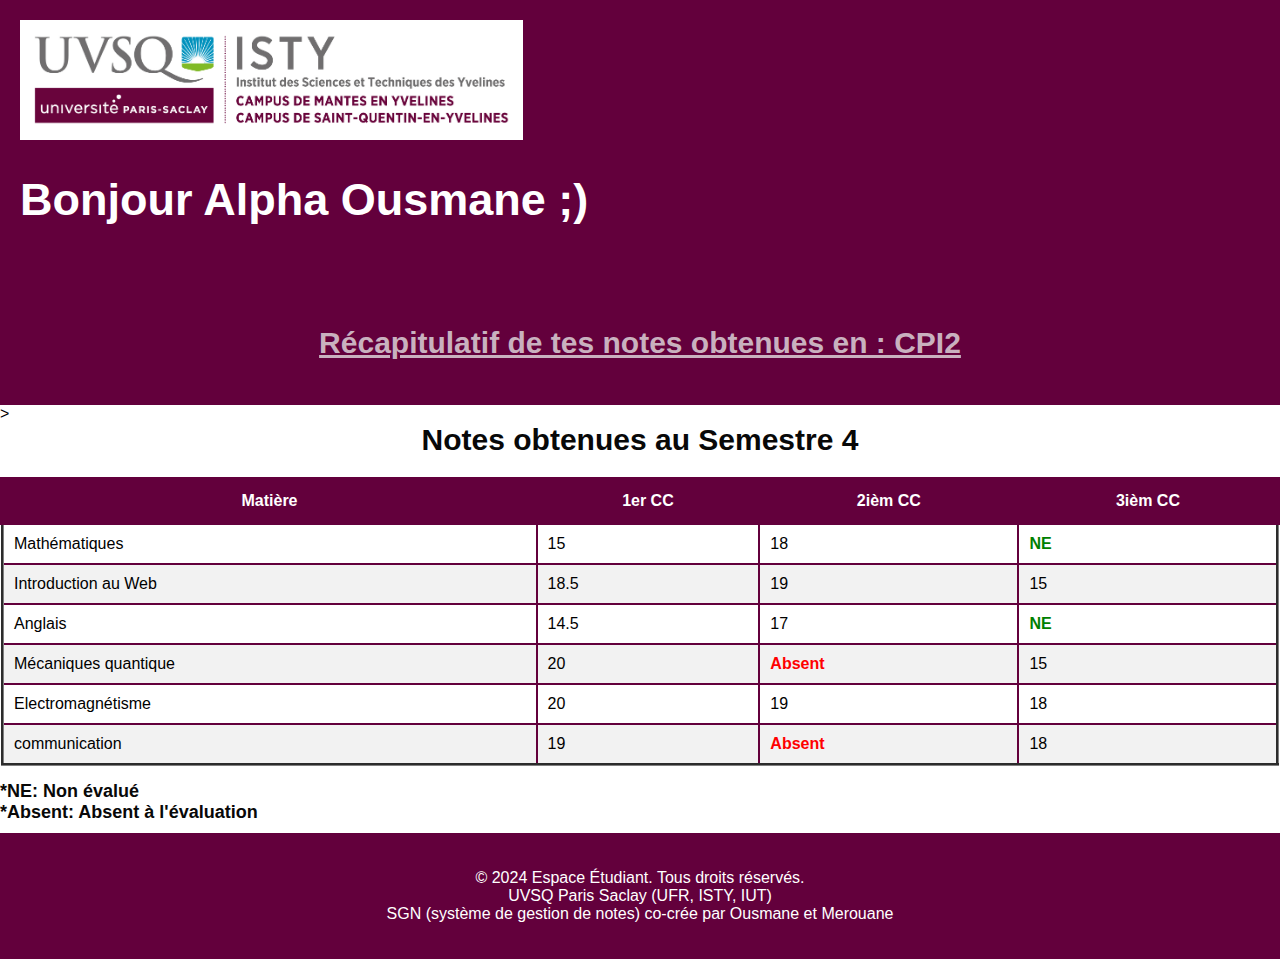
<file: espace_etudiant.html>
<!DOCTYPE html>
<html>
<head>
    <title>Espace Étudiant</title>
    <link rel="stylesheet" href="espace_style.css">
    <link rel="icon" href="ressources/logo_page_eval.jpg" type="image/png">
</head>
<body>
    <header>
        <img src="ressources/old logo_isty.jpg" alt="logo de l'ISTY UVSQ" height="120">
        <h1>Bonjour Alpha Ousmane ;)</h1>

        <h2> <u>Récapitulatif de tes notes obtenues en : CPI2</u> </h2>
    </header>

    <div>
        <table border="3">
            <caption>Notes obtenues au Semestre 4</caption>
            <tr>
                <th>Matière</th>
                <th>1er CC</th>
                <th>2ièm CC</th>
                <th>3ièm CC</th>
            </tr>
            <tr>
                <td>Mathématiques</td>
                <td>15</td>
                <td>18</td>
                <td class="ne" >NE</td>
            </tr>
            <tr>
                <td>Introduction au Web</td>
                <td>18.5</td>
                <td>19</td>
                <td>15</td>>
            </tr>
            <tr>
                <td>Anglais</td>
                <td>14.5</td>
                <td>17</td>
                <td class="ne" >NE</td>
            </tr>
            <tr>
                <td>Mécaniques quantique</td>
                <td>20</td>
                <td class="absence">Absent</td>
                <td>15</td>
            </tr>
            <tr>
                <td>Electromagnétisme</td>
                <td>20</td>
                <td>19</td>
                <td>18</td>
            </tr>
            <tr>
                <td>communication</td>
                <td>19</td>
                <td class="absence">Absent</td>
                <td>18</td>
        </table>
    </div>

    <div class="consigne" >
        *NE: Non évalué <br>
        
        *Absent: Absent à l'évaluation  
    </div>

    

    <footer>
        <p>&copy; 2024 Espace Étudiant. Tous droits réservés. <br> UVSQ Paris Saclay (UFR, ISTY, IUT) <br> SGN (système de gestion de notes) co-crée par Ousmane et Merouane </p>
    </footer>
</body>
</html>
</file>
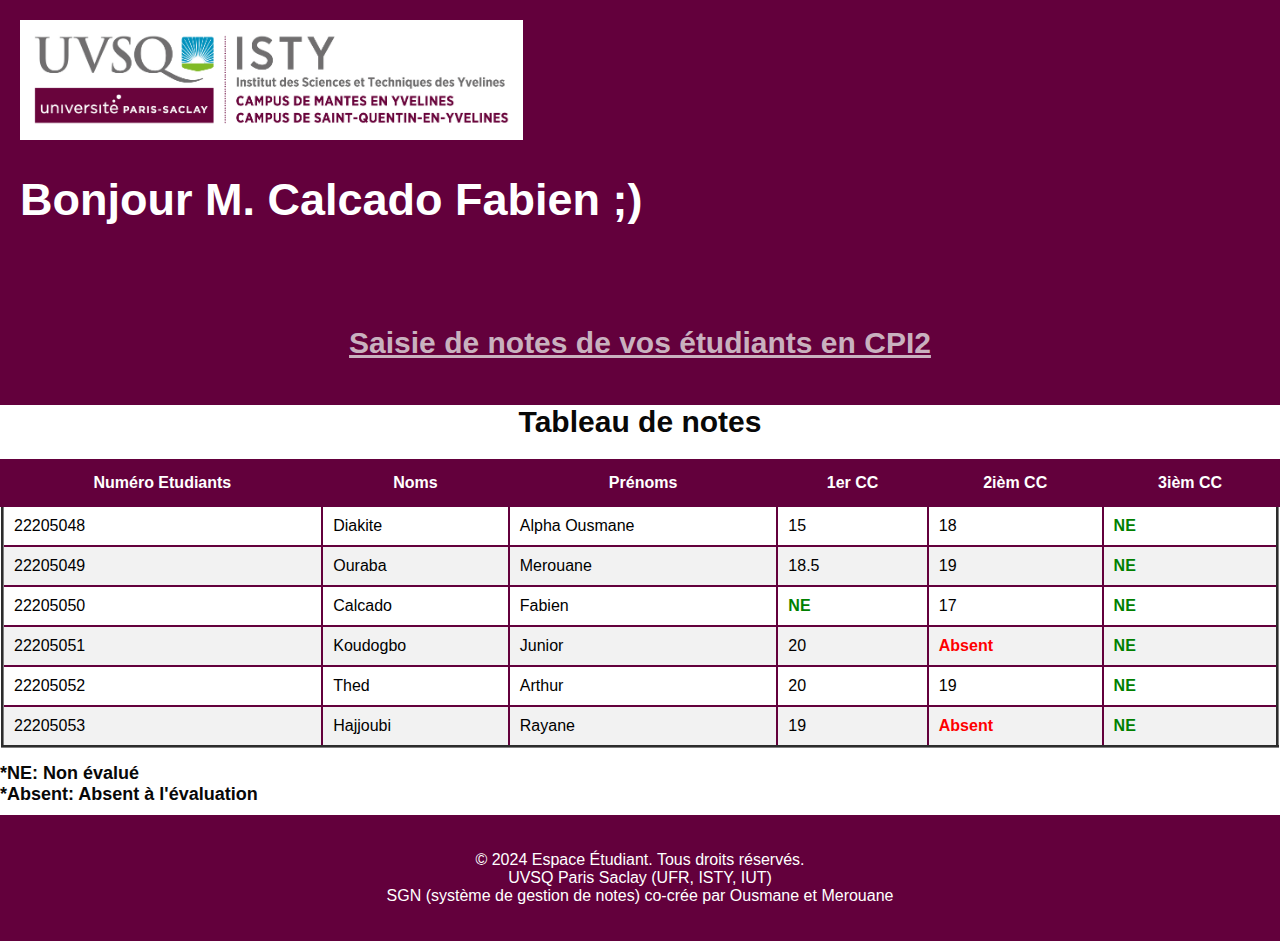
<file: espace_prof.html>
<!DOCTYPE html>
<html>
<head>
    <title>Espace Étudiant</title>
    <link rel="stylesheet" href="espace_style.css">
    <link rel="icon" href="ressources/logo_page_eval.jpg" type="image/png">
</head>
<body>
    <header>
        <img src="ressources/old logo_isty.jpg" alt="logo de l'ISTY UVSQ" height="120">
        <h1>Bonjour M. Calcado Fabien ;)</h1>

        <h2> <u> Saisie de notes de vos étudiants en CPI2</u> </h2>
    </header>

    <div>
        <table border="3">
            <caption>Tableau de notes </caption>
            <tr>
                <th>Numéro Etudiants</th>
                <th>Noms</th>
                <th>Prénoms</th>
                <th>1er CC</th>
                <th>2ièm CC</th>
                <th>3ièm CC</th>
            </tr>
            <tr>
                <td>22205048</td>
                <td>Diakite</td>
                <td>Alpha Ousmane</td>
                <td>15</td>
                <td>18</td>
                <td class="ne" >NE</td>
            </tr>
            <tr>
                <td>22205049</td>
                <td>Ouraba</td>
                <td>Merouane</td>
                <td>18.5</td>
                <td>19</td>
                <td class="ne" >NE</td>
            </tr>
            <tr>
                <td>22205050</td>
                <td>Calcado</td>
                <td>Fabien</td>
                <td class="ne" >NE</td>
                <td>17</td>
                <td class="ne" >NE</td>
            </tr>
            <tr>
                <td>22205051</td>
                <td>Koudogbo</td>
                <td>Junior</td>
                <td>20</td>
                <td class="absence">Absent</td>
                <td class="ne" >NE</td>
            </tr>
            <tr>
                <td>22205052</td>
                <td>Thed</td>
                <td>Arthur</td>
                <td>20</td>
                <td>19</td>
                <td class="ne" >NE</td>
            </tr>
            <tr>
                <td>22205053</td>
                <td>Hajjoubi</td>
                <td>Rayane</td>
                <td>19</td>
                <td class="absence">Absent</td>
                <td class="ne" >NE</td>
        </table>
    </div>

    <div class="consigne" >
        *NE: Non évalué <br>
        
        *Absent: Absent à l'évaluation  
    </div>

    

    <footer>
        <p>&copy; 2024 Espace Étudiant. Tous droits réservés. <br> UVSQ Paris Saclay (UFR, ISTY, IUT) <br> SGN (système de gestion de notes) co-crée par Ousmane et Merouane </p>
    </footer>
</body>
</html>
</file>
<file: espace_style.css>
/* Sélectionnez la table */
table {
    width: 100%;
    border-collapse: collapse;
}

/* Style des cellules de la table */
table td {
    padding: 10px;
    border: 2px solid #63003C;
}

table th {
    padding: 10px;
    border: 2px solid #020202;
}
/* Style des liens */
a {
    color: #63003C;
    text-decoration: none;
}

/* Style des titres */
h1 {
    color: white;
    font-size: 45px;
}
h2{
    margin-top: 100px;
    color: #c9b1bf;
    font-size: 30px;
    text-align: center;
}

/* Style du corps de la page */
body {
    font-family: Arial, sans-serif;
    background-color: #fff;
    color: #000;
    margin: 0;
    padding: 0;
}

/* Style de l'en-tête */
header {
    background-color: #63003C;
    color: #0c0a0a;
    padding: 20px;
}

/* Style du contenu principal */
main {
    padding: 20px;
}

/* Style du pied de page */
footer {
    background-color: #63003C;
    color: #fff;
    padding: 20px;
    text-align: center;
}
/* Style de l'en-tête de la table */
table th {
    /* Remove the padding property */
    border: 5px solid #63003C;
    background-color: #63003C;
    color: #ffffff;
}
   


/* Style des lignes impaires de la table */
table tr:nth-child(odd) {
    background-color: #f2f2f2;
}

/* Style des lignes paires de la table */
table tr:nth-child(even) {
    background-color: #fff;
}

caption {
    font-size: 30px;
    color: #080808;
    font-weight: bold;
    margin-bottom: 20px;
    text-align: center;
}

.consigne{
    font-size: 18px;
    color: #080808;
    font-weight: bold;
    margin-bottom: 10px;
    margin-top: 15px;
}

.absence{
    color: red;
    font-weight: bold;
    
}

.ne{
    color: green;
    font-weight: bold;
}
</file>
